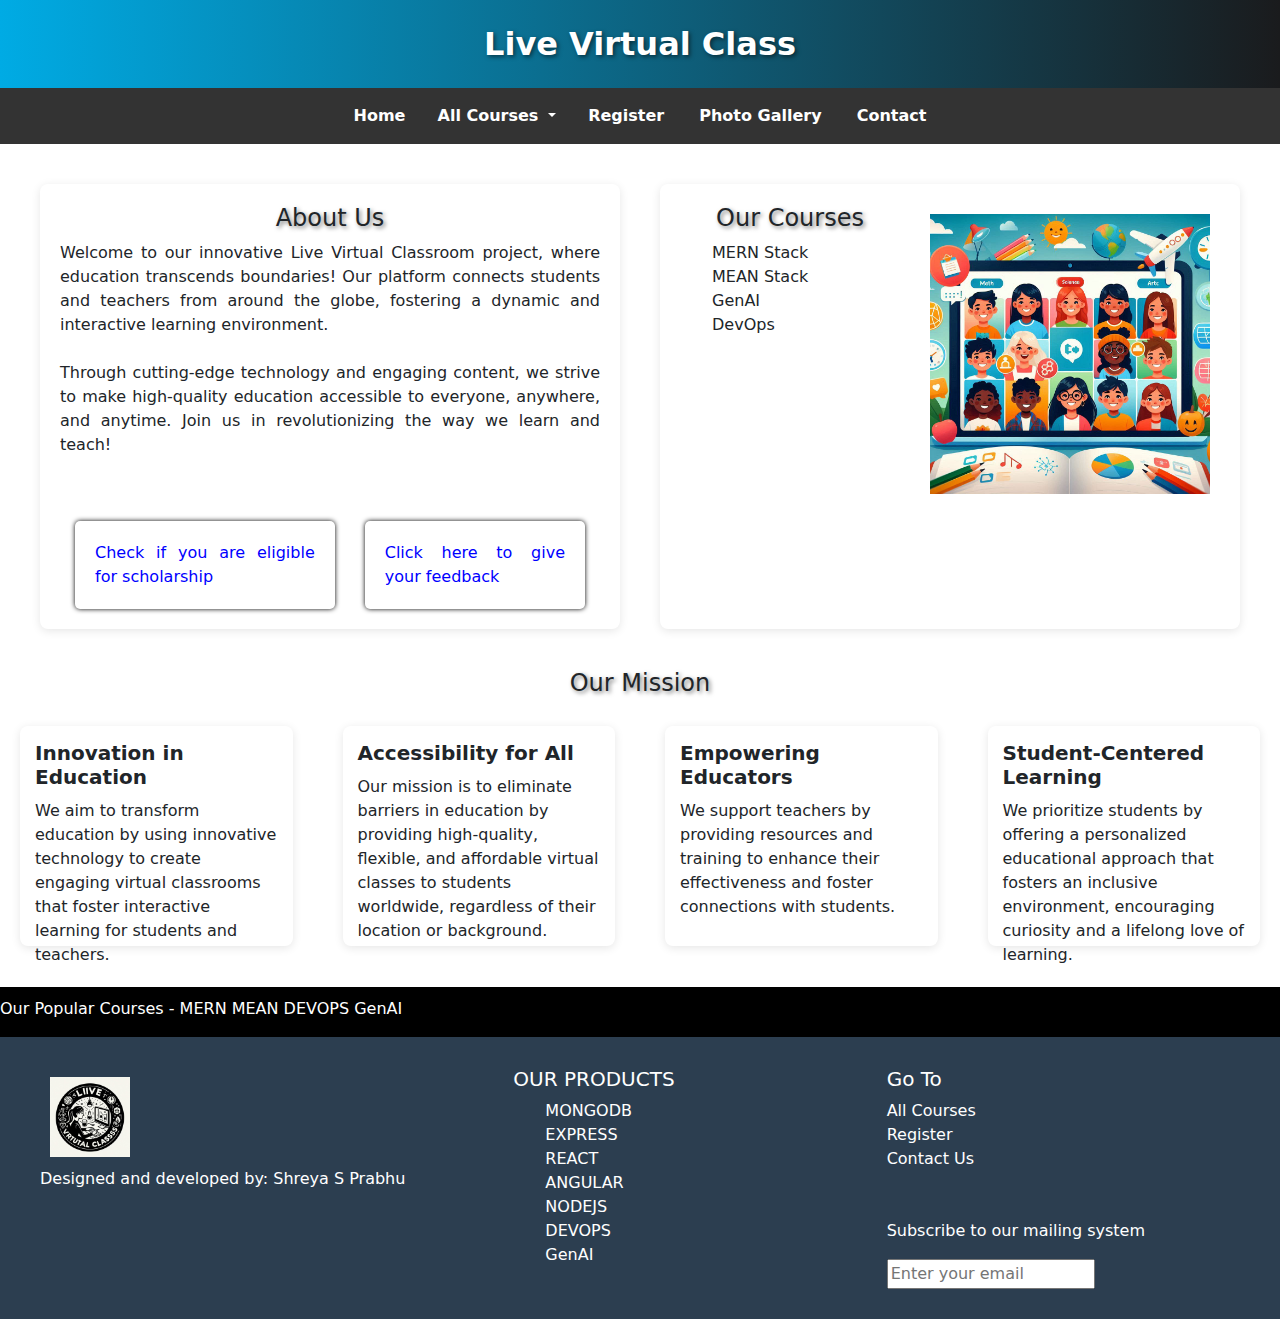
<file: index.html>
<!DOCTYPE html>
<html lang="en">

<head>
    <link rel="stylesheet" href="https://cdn.jsdelivr.net/npm/bootstrap@5.3.3/dist/css/bootstrap.min.css"
        integrity="sha384-QWTKZyjpPEjISv5WaRU9OFeRpok6YctnYmDr5pNlyT2bRjXh0JMhjY6hW+ALEwIH" crossorigin="anonymous">
    <script src="https://cdn.jsdelivr.net/npm/bootstrap@5.3.3/dist/js/bootstrap.bundle.min.js"
        integrity="sha384-YvpcrYf0tY3lHB60NNkmXc5s9fDVZLESaAA55NDzOxhy9GkcIdslK1eN7N6jIeHz"
        crossorigin="anonymous"></script>
    <link rel="stylesheet" href="css/home.css">
    <link rel="stylesheet" href="css/style.css">
    <script src="js/header_footer.js"></script>
    <script src="js/index.js"></script>
    <link rel="stylesheet" href="https://cdnjs.cloudflare.com/ajax/libs/font-awesome/6.6.0/css/all.min.css"
        integrity="sha512-Kc323vGBEqzTmouAECnVceyQqyqdsSiqLQISBL29aUW4U/M7pSPA/gEUZQqv1cwx4OnYxTxve5UMg5GT6L4JJg=="
        crossorigin="anonymous" referrerpolicy="no-referrer" />
    <meta name="viewport" content="width=device-width, initial-scale=1.0">
    <title>Live Virtual Class</title>
</head>

<body>
    <div id="header"></div>

    <section class="about">
        <div class="aboutus">
            <h4> About Us </h4>
            <p>
                Welcome to our innovative Live Virtual Classroom project, where education transcends boundaries! Our
                platform connects students and teachers from around the globe, fostering a dynamic and interactive
                learning environment.
                <br><br> Through cutting-edge technology and engaging content, we strive to make high-quality education
                accessible to everyone, anywhere, and anytime. Join us in revolutionizing the way we learn and teach!
            </p>
            <br><br>
            <div class="link-container">
                <div>
                    <a class="links" data-bs-toggle="modal" data-bs-target="#scholarshipModal"
                        title="you get 40% scholarship if your marks is above 90% and 30% if your marks is above 80%">Check
                        if you are eligible for scholarship</a>
                </div>
                <div>
                    <a class="links" href="feedback.html">Click here to give your feedback</a>
                </div>
            </div>
        </div>
        <div class="ourcourses">
            <div class="course">
                <h4>Our Courses</h4>
                <ul>
                    <li><i class="fab fa-react"></i> MERN Stack</li>
                    <li><i class="fab fa-angular"></i> MEAN Stack</li>
                    <li><i class="fas fa-robot"></i> GenAI</li>
                    <li><i class="fas fa-cogs"></i> DevOps</li>
                </ul>
            </div>
            <div class="image">
                <img src="assets/home.jpeg" alt="home" height="300px" width="300px">
            </div>
        </div>
    </section>

    <section>
        <h4>Our Mission</h4>
        <section class="sec">
            <div>
                <h5>Innovation in Education</h5>
                <p>We aim to transform education by using innovative technology to create engaging virtual classrooms
                    that foster interactive learning for students and teachers.</p>
            </div>
            <div>
                <h5>Accessibility for All</h5>
                <p>Our mission is to eliminate barriers in education by providing high-quality, flexible, and affordable
                    virtual classes to students worldwide, regardless of their location or background.</p>
            </div>
            <div>
                <h5>Empowering Educators</h5>
                <p>We support teachers by providing resources and training to enhance their effectiveness and foster
                    connections with students.</p>
            </div>
            <div>
                <h5>Student-Centered Learning</h5>
                <p>We prioritize students by offering a personalized educational approach that fosters an inclusive
                    environment, encouraging curiosity and a lifelong love of learning.</p>
            </div>
        </section>
    </section>

    <section class="courses">
        <div class="course-article">
            <p>Our Popular Courses - MERN MEAN DEVOPS GenAI</p>
        </div>
    </section>

    <div id="footer"></div>

    <div class="modal fade" id="scholarshipModal" tabindex="-1" aria-labelledby="scholarshipModalLabel"
        aria-hidden="true">
        <div class="modal-dialog">
            <div class="modal-content">
                <div class="modal-header">
                    <h5 class="modal-title" id="scholarshipModalLabel">Check Scholarship Eligibility</h5>
                    <button type="button" class="btn-close" data-bs-dismiss="modal" aria-label="Close"></button>
                </div>
                <div class="modal-body">
                    <form id="scholarshipForm" onsubmit="calc(event)">
                        <div class="mb-3">
                            <label for="marks" class="form-label">Enter Your Marks:</label>
                            <input type="number" class="form-control" id="marks" required>
                            <input type="text" class="form-control" id="res" readonly>
                        </div>
                        <button type="submit" class="btn btn-primary">Check Eligibility</button>
                    </form>
                </div>
            </div>
        </div>
    </div>
</body>

</html>
</file>
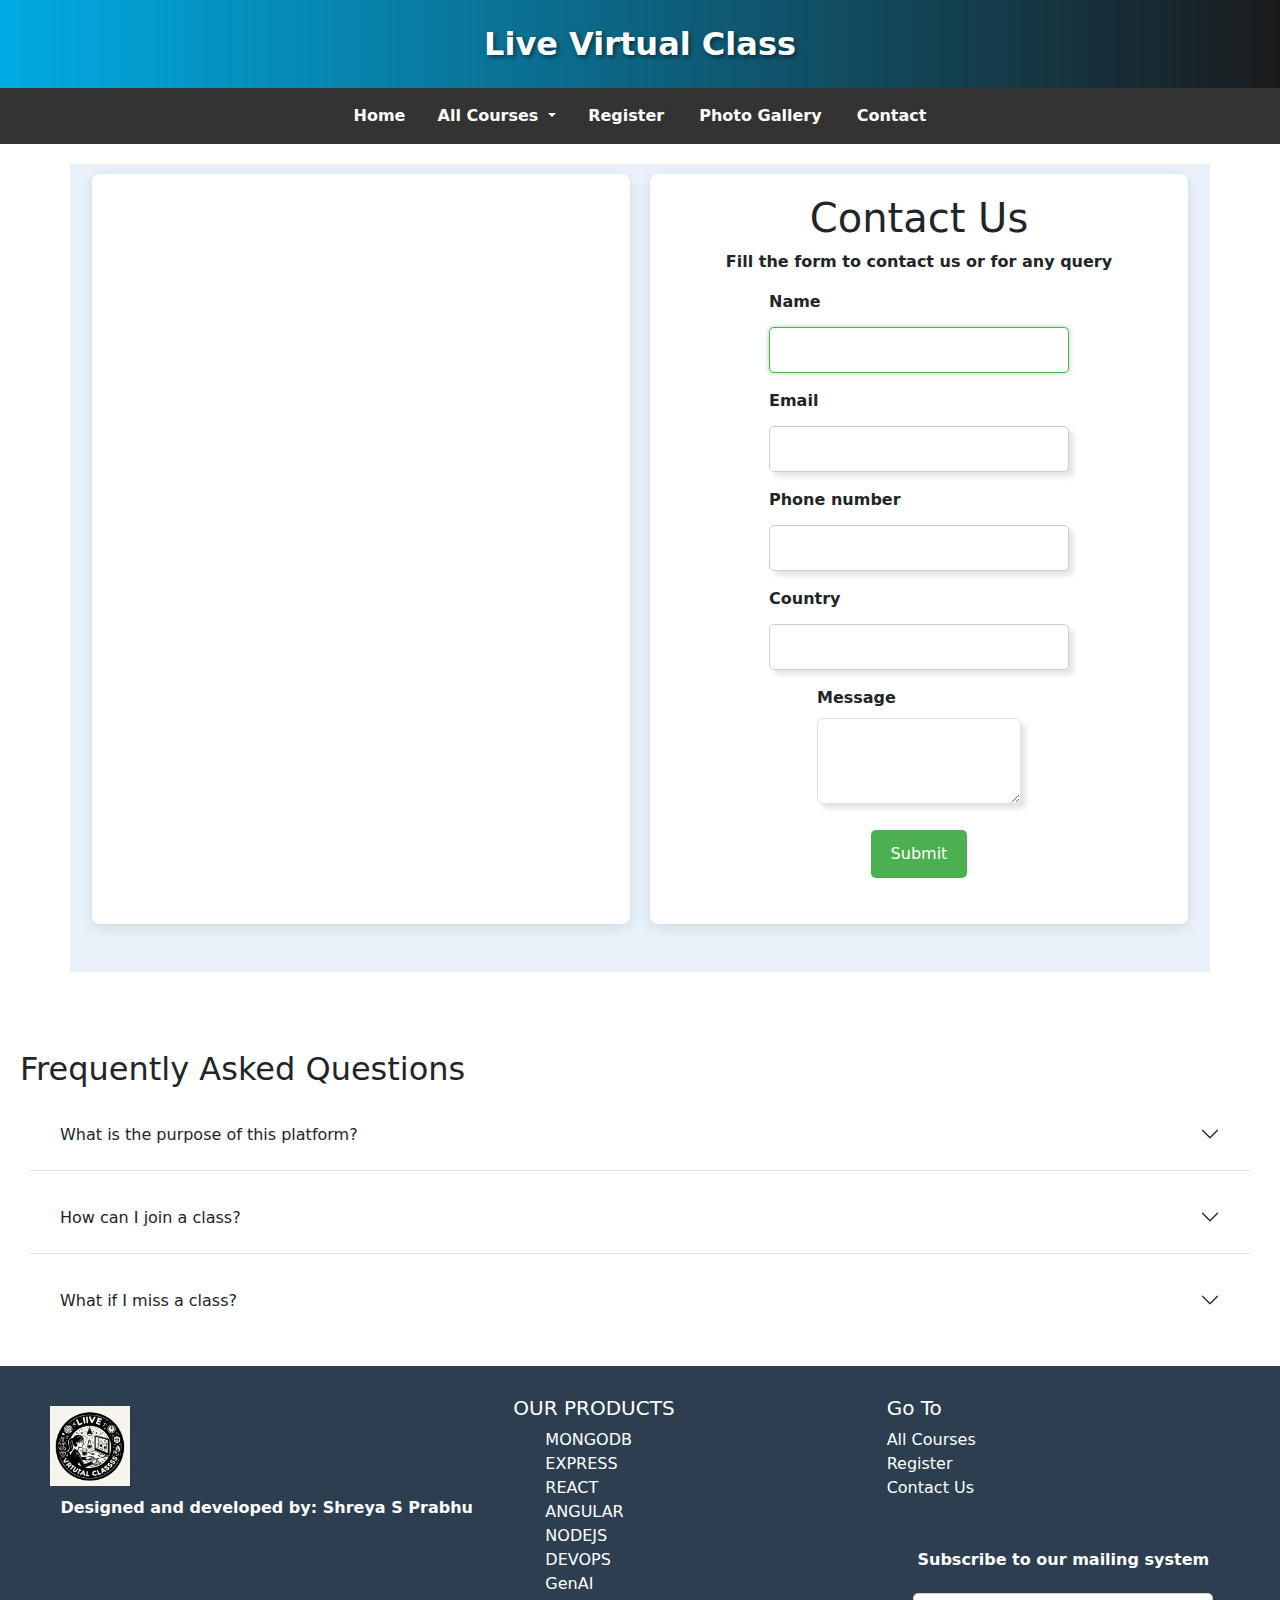
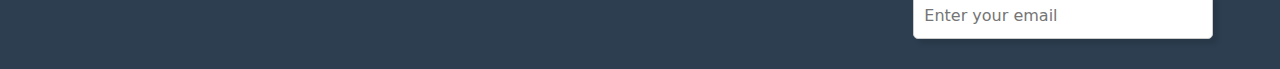
<file: contact.html>
<!DOCTYPE html>
<html lang="en">

<head>
  <link rel="stylesheet" href="css/contact.css">
  <link rel="stylesheet" href="https://cdn.jsdelivr.net/npm/bootstrap@5.3.3/dist/css/bootstrap.min.css"
    integrity="sha384-QWTKZyjpPEjISv5WaRU9OFeRpok6YctnYmDr5pNlyT2bRjXh0JMhjY6hW+ALEwIH" crossorigin="anonymous">
  <script src="https://cdn.jsdelivr.net/npm/bootstrap@5.3.3/dist/js/bootstrap.bundle.min.js"
    integrity="sha384-YvpcrYf0tY3lHB60NNkmXc5s9fDVZLESaAA55NDzOxhy9GkcIdslK1eN7N6jIeHz"
    crossorigin="anonymous"></script>
  <script src="js/header_footer.js"></script>
  <meta name="viewport" content="width=device-width, initial-scale=1.0">
  <title>Live Virtual Class</title>
  <script src="js/contact.js"></script>
</head>

<body>
  <div id="header"></div>
  <div class="container">
    <section id="iframesection">
      <iframe
        src="https://www.google.com/maps/embed?pb=!1m18!1m12!1m3!1d3889.5606561734626!2d74.8520273742819!3d12.871628787434592!2m3!1f0!2f0!3f0!3m2!1i1024!2i768!4f13.1!3m3!1m2!1s0x3ba35b1c504f06a5%3A0x9720c6a220d4ecd3!2sImpelsys%20Private%20Limited!5e0!3m2!1sen!2sin!4v1727434302206!5m2!1sen!2sin"
        title="Map showing the location of Impelsys Private Limited">
      </iframe>
    </section>
    <section id="address" class="mb-5">
      <h1>Contact Us</h1>
      <p>Fill the form to contact us or for any query</p>
      <form id="myForm" onsubmit="validateForm(event)">
        <div class="mb-3">
          <label for="name" class="form-label">Name <sup><i class="fas fa-asterisk"></i></sup></label>
          <input type="text" class="form-control" id="name" name="name" required autofocus>
        </div>
        <div class="mb-3">
          <label for="email" class="form-label">Email <sup><i class="fas fa-asterisk"></i></sup></label>
          <input type="email" class="form-control" id="email" name="email" required>
        </div>
        <div class="mb-3">
          <label for="phone" class="form-label">Phone number <sup><i class="fas fa-asterisk"></i></sup></label>
          <input type="text" class="form-control" id="phone" name="phone" required>
        </div>
        <div class="mb-3">
          <label for="country" class="form-label">Country <sup><i class="fas fa-asterisk"></i></sup></label>
          <input type="text" class="form-control" id="country" name="country" required>
        </div>
        <div class="mb-3">
          <label for="message" class="form-label">Message <sup><i class="fas fa-asterisk"></i></sup></label>
          <textarea class="form-control" id="message" name="message" rows="3" required></textarea>
        </div>
        <button class="button" type="submit" class="btn btn-primary">Submit</button>
      </form>
    </section>




  </div>

  <section id="faq">
    <h2 class="mt-5">Frequently Asked Questions</h2>
    <div class="accordion accordion-flush" id="accordionFlushExample">
      <div class="accordion-item">
        <h2 class="accordion-header" id="flush-headingOne">
          <button class="accordion-button collapsed" type="button" data-bs-toggle="collapse"
            data-bs-target="#flush-collapseOne" aria-expanded="false" aria-controls="flush-collapseOne">
            What is the purpose of this platform?
          </button>
        </h2>
        <div id="flush-collapseOne" class="accordion-collapse collapse" aria-labelledby="flush-headingOne"
          data-bs-parent="#accordionFlushExample">
          <div class="accordion-body">This platform aims to provide live virtual classes on various subjects,
            facilitating remote learning.</div>
        </div>
      </div>
      <div class="accordion-item">
        <h2 class="accordion-header" id="flush-headingTwo">
          <button class="accordion-button collapsed" type="button" data-bs-toggle="collapse"
            data-bs-target="#flush-collapseTwo" aria-expanded="false" aria-controls="flush-collapseTwo">
            How can I join a class?
          </button>
        </h2>
        <div id="flush-collapseTwo" class="accordion-collapse collapse" aria-labelledby="flush-headingTwo"
          data-bs-parent="#accordionFlushExample">
          <div class="accordion-body">You can join a class by signing up on our website and following the instructions
            provided for each course.</div>
        </div>
      </div>
      <div class="accordion-item">
        <h2 class="accordion-header" id="flush-headingThree">
          <button class="accordion-button collapsed" type="button" data-bs-toggle="collapse"
            data-bs-target="#flush-collapseThree" aria-expanded="false" aria-controls="flush-collapseThree">
            What if I miss a class?
          </button>
        </h2>
        <div id="flush-collapseThree" class="accordion-collapse collapse" aria-labelledby="flush-headingThree"
          data-bs-parent="#accordionFlushExample">
          <div class="accordion-body">If you miss a class, you can access the recorded session from your account
            dashboard.</div>
        </div>
      </div>
    </div>
  </section>
  <div id="footer"></div>
</body>

</html>
</file>
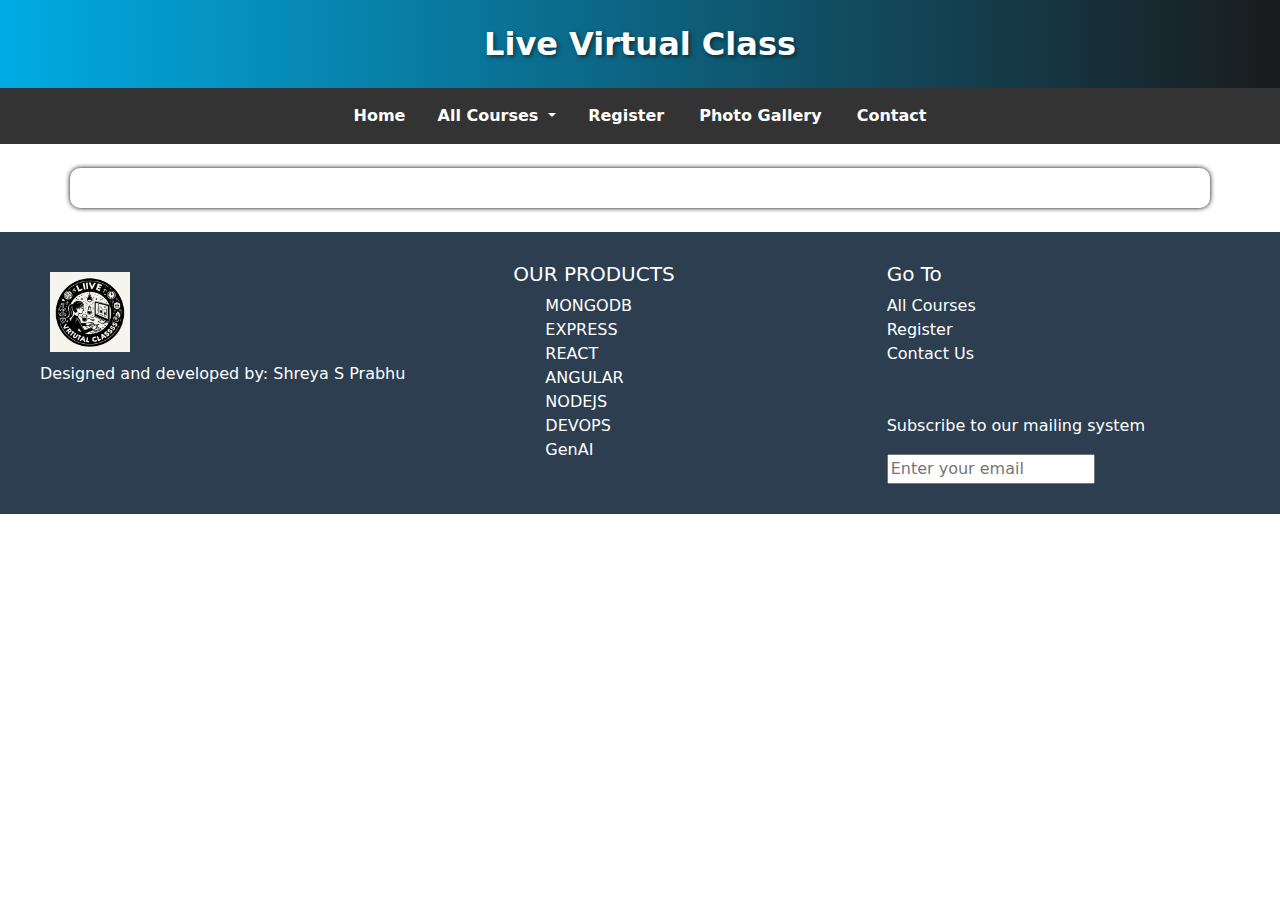
<file: course-detail.html>
<!DOCTYPE html>
<html lang="en">

<head>
    <link rel="stylesheet" href="css/course-detail.css">
    <link rel="stylesheet" href="https://cdn.jsdelivr.net/npm/bootstrap@5.3.3/dist/css/bootstrap.min.css">
    <script src="https://cdn.jsdelivr.net/npm/bootstrap@5.3.3/dist/js/bootstrap.bundle.min.js"></script>
    <meta name="viewport" content="width=device-width, initial-scale=1.0">
    <script src="js/header_footer.js" defer></script>
    <title>Course Details</title>
</head>

<body>
    <div id="header"></div>
    <div class="container my-4">
        <div id="course-detail"></div>
    </div>
    <div id="footer"></div>
    <script>
        document.addEventListener('DOMContentLoaded', function () {
            const urlParams = new URLSearchParams(window.location.search);
            const courseId = urlParams.get('course');
            const courses = {
                mongodb: {
                    title: "MongoDB",
                    image: "assets/mongodb.jpeg",
                    paragraph: "MongoDB is a leading NoSQL database that provides a flexible, scalable, and high-performance solution for managing large sets of unstructured data. This course will cover the fundamentals of MongoDB, including its document-oriented architecture and how to design efficient data models. Participants will engage in hands-on exercises that involve real-world data scenarios, ensuring they gain practical experience in indexing, querying, and managing data effectively.",
                    description: [
                        "Understand the core concepts of NoSQL databases.",
                        "Learn about the document-based data model.",
                        "Explore data indexing and its impact on performance.",
                        "Gain hands-on experience with CRUD operations.",
                        "Implement data validation and schema design."
                    ]
                },
                express: {
                    title: "Express.js",
                    image: "assets/express.jpeg",
                    paragraph: "Express.js is a fast, unopinionated, minimalist web framework for Node.js, designed for building web applications and APIs. This course will delve into the features that make Express.js powerful, including middleware, routing, and error handling. Students will build a RESTful API from scratch, gaining an understanding of how to handle requests and responses, manage sessions, and integrate with databases.",
                    description: [
                        "Create robust web applications using Express.js.",
                        "Understand middleware functions and their applications.",
                        "Build RESTful APIs with routing and HTTP methods.",
                        "Handle form submissions and manage sessions.",
                        "Integrate Express with MongoDB for data persistence."
                    ]
                },
                angular: {
                    title: "Angular",
                    image: "assets/angular.jpeg",
                    paragraph: "Angular is a powerful framework for building dynamic, single-page applications using HTML, CSS, and TypeScript. This course will provide an in-depth understanding of Angular's architecture, focusing on components, services, and dependency injection. Participants will learn how to create interactive applications, manage state, and utilize Angular's rich ecosystem of libraries and tools.",
                    description: [
                        "Master the fundamentals of Angular architecture.",
                        "Develop reusable components for scalable applications.",
                        "Implement routing for navigation within apps.",
                        "Utilize services for data management and sharing.",
                        "Test Angular applications using Jasmine and Karma."
                    ]
                },
                react: {
                    title: "React",
                    image: "assets/react.jpeg",
                    paragraph: "React is a popular JavaScript library for building user interfaces, particularly for single-page applications. This course focuses on React's component-based architecture and state management, using hooks and context to create dynamic and responsive web applications. Students will work on real projects to understand best practices in React development, including performance optimization and effective component design.",
                    description: [
                        "Learn the fundamentals of React components and props.",
                        "Manage state effectively using hooks and context API.",
                        "Optimize performance with React memoization techniques.",
                        "Implement routing with React Router.",
                        "Integrate RESTful APIs and handle asynchronous data."
                    ]
                },
                node: {
                    title: "Node.js",
                    image: "assets/nodejs.jpeg",
                    paragraph: "Node.js is a powerful JavaScript runtime that allows developers to build scalable network applications quickly. This course covers the core concepts of Node.js, including its event-driven architecture, non-blocking I/O, and the use of npm packages. Participants will build their own web server, work with APIs, and learn how to handle file operations and streams, laying a solid foundation for backend development.",
                    description: [
                        "Understand the asynchronous nature of Node.js.",
                        "Build and deploy a simple web server.",
                        "Work with APIs and handle requests and responses.",
                        "Learn about file system operations and streams.",
                        "Explore the npm ecosystem for package management."
                    ]
                },
                devops: {
                    title: "DevOps Fundamentals",
                    image: "assets/devops.jpeg",
                    paragraph: "DevOps is a set of practices that combines software development (Dev) and IT operations (Ops) to shorten the systems development life cycle. This course introduces students to the principles of DevOps, including continuous integration, continuous deployment, and the importance of collaboration between development and operations teams. Practical exercises will cover tools and methodologies that support DevOps practices.",
                    description: [
                        "Learn the core principles of DevOps culture.",
                        "Implement continuous integration and deployment pipelines.",
                        "Utilize containerization with Docker.",
                        "Explore configuration management tools like Ansible.",
                        "Understand monitoring and logging in production environments."
                    ]
                },
                genAI: {
                    title: "Generative AI",
                    image: "assets/genai.jpeg",
                    paragraph: "Generative AI refers to algorithms that can create new content, such as images, text, and music, based on learned data patterns. This course explores the foundations of generative models, including neural networks, GANs (Generative Adversarial Networks), and transformers. Students will learn how to implement and fine-tune generative models for practical applications in creative industries and data analysis.",
                    description: [
                        "Understand the principles of generative modeling.",
                        "Explore GANs and their applications in image generation.",
                        "Learn about transformers and their use in text generation.",
                        "Implement generative models using popular frameworks.",
                        "Evaluate and fine-tune models for specific tasks."
                    ]
                }
            };



            const course = courses[courseId];
            if (course) {
                document.getElementById('course-detail').innerHTML = `
                    <h1>${course.title}</h1>
                    <div class=contain>
                        <div>
                    <p>${course.paragraph}</p>
                    <li>IN THIS COURSE YOU WILL :</li>
                    <ul class="detail">
                       
                        ${course.description.map(point => `<li>${point}</li>`).join('')}
                    </ul>
                    </div>
                    <div class="image">
                    <img  src="${course.image}" alt="${course.title}" class="img-fluid my-3">
                    </div>
                    </div>
                `;
            }
        });
    </script>
</body>

</html>
</file>
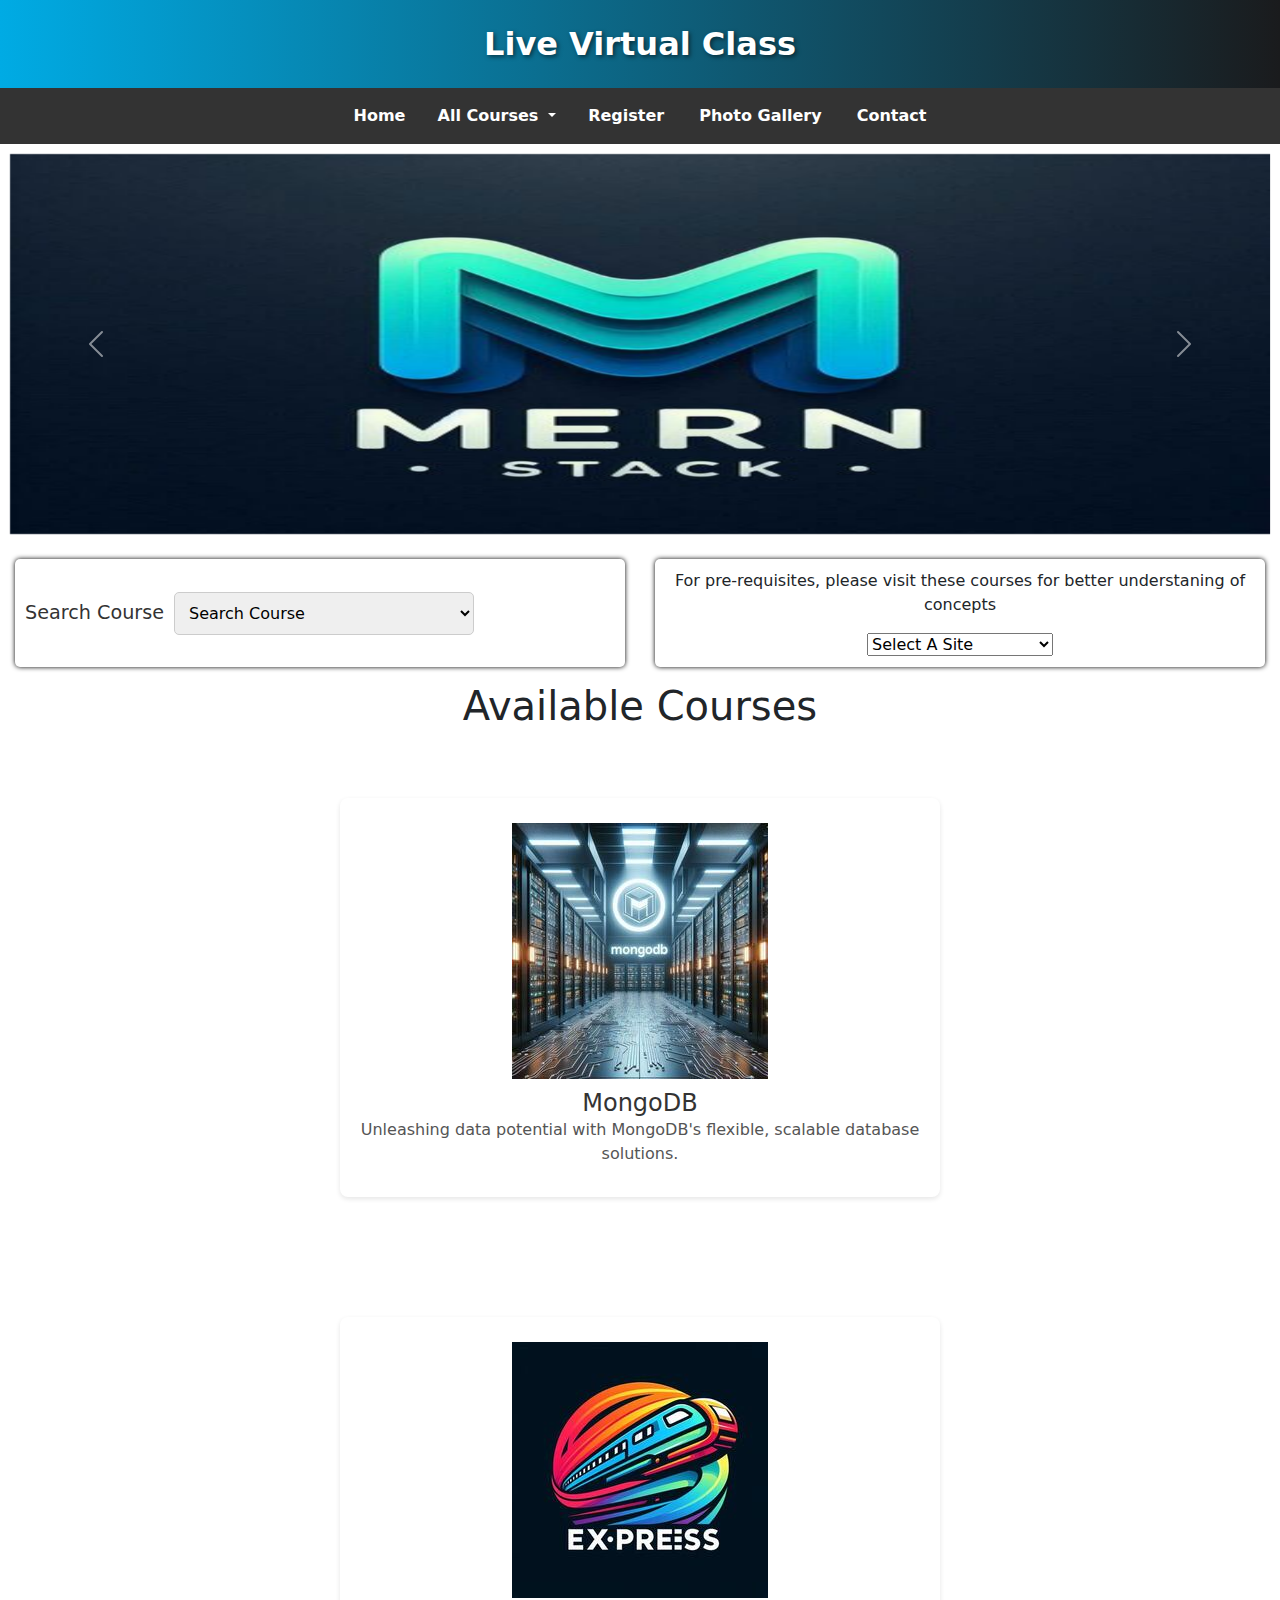
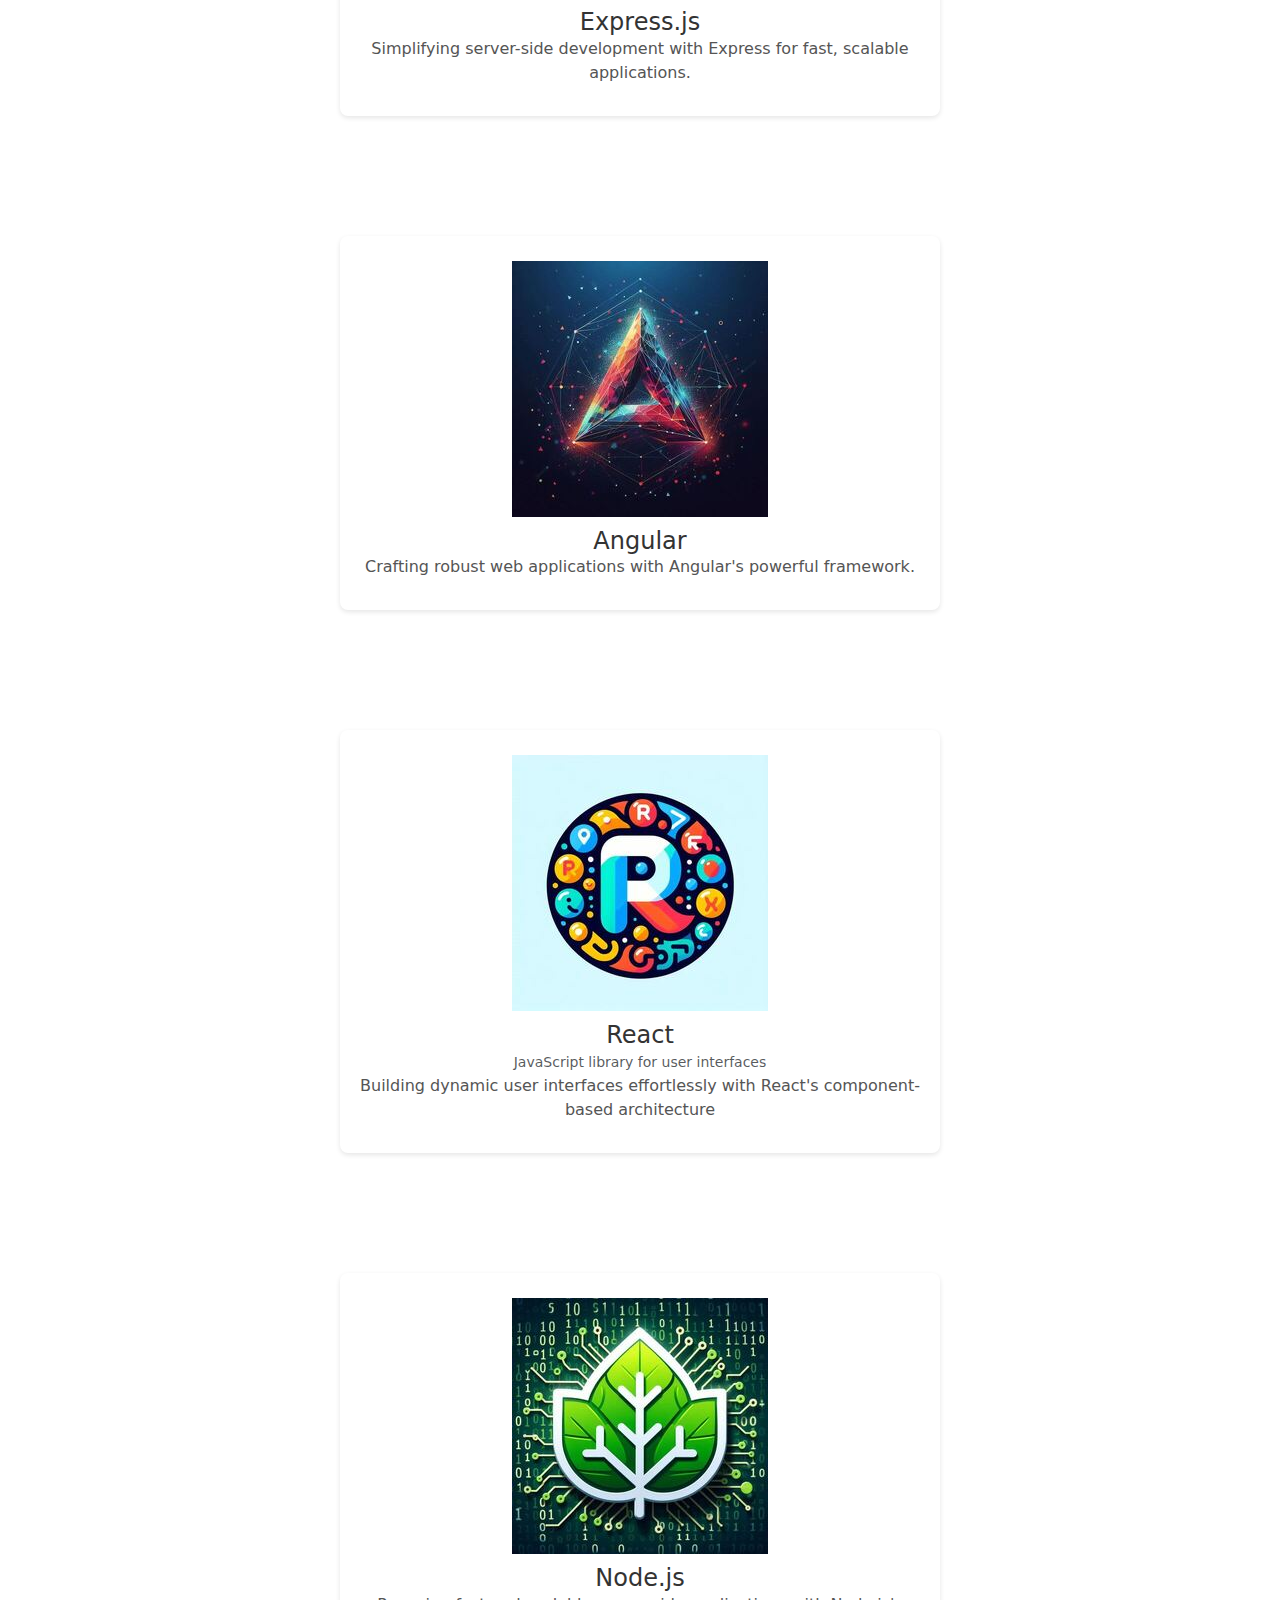
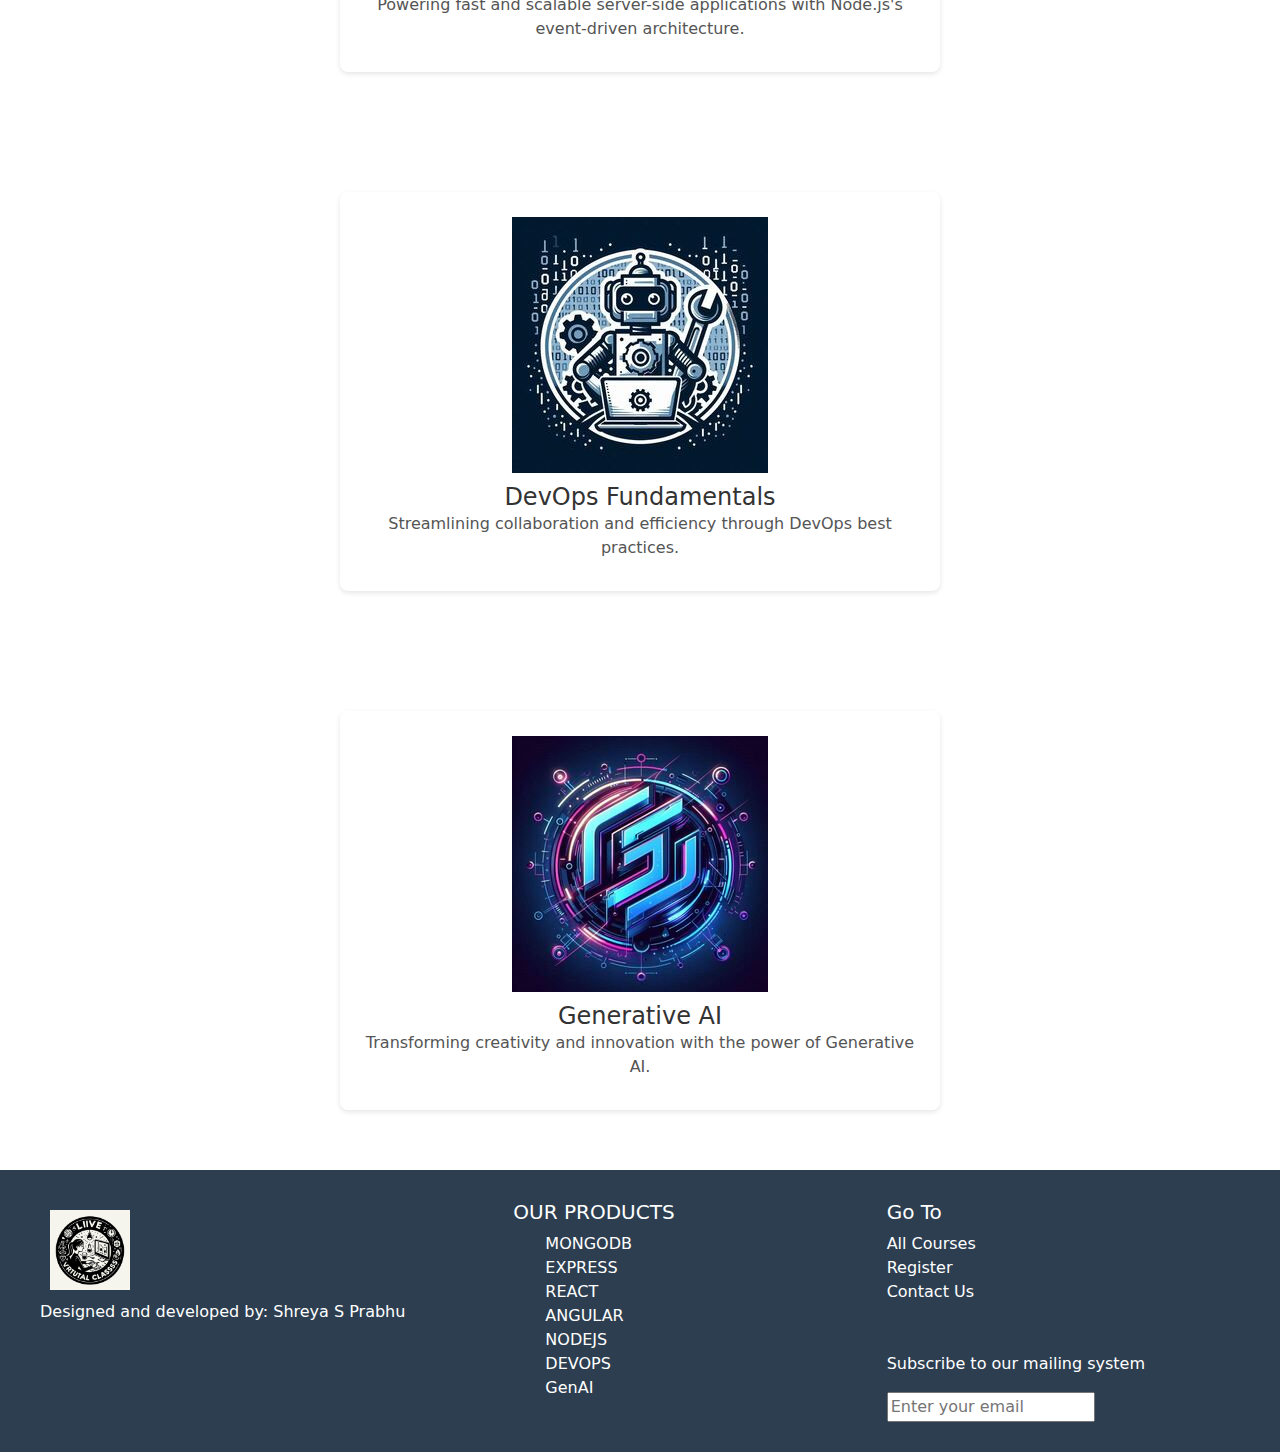
<file: courses.html>
<!DOCTYPE html>
<html lang="en">

<head>
    <link rel="stylesheet" href="css/courses.css">
    <link rel="stylesheet" href="https://cdn.jsdelivr.net/npm/bootstrap@5.3.3/dist/css/bootstrap.min.css">
    <script src="https://cdn.jsdelivr.net/npm/bootstrap@5.3.3/dist/js/bootstrap.bundle.min.js"></script>
    <script src="js/courses.js"></script>
    <script src="js/header_footer.js"></script>
    <meta name="viewport" content="width=device-width, initial-scale=1.0">
    <title>Live Virtual Class</title>
</head>

<body>
    <div id="header"></div>
    <div id="courseCarousel" class="carousel slide" data-bs-ride="carousel" data-bs-interval="5000">
        <div class="carousel-inner">
            <div class="carousel-item active">
                <img src="assets/mern.jpeg" class="d-block w-100" alt="MERN Stack">
            </div>
            <div class="carousel-item">
                <img src="assets/mean.jpeg" class="d-block w-100" alt="MEAN Stack">
            </div>
            <div class="carousel-item">
                <img src="assets/gen.jpeg" class="d-block w-100" alt="Generative AI">
            </div>
            <div class="carousel-item">
                <img src="assets/dev.jpeg" class="d-block w-100" alt="DevOps Fundamentals">
            </div>
        </div>
        <button class="carousel-control-prev" type="button" data-bs-target="#courseCarousel" data-bs-slide="prev">
            <span class="carousel-control-prev-icon" aria-hidden="true"></span>
            <span class="visually-hidden">Previous</span>
        </button>
        <button class="carousel-control-next" type="button" data-bs-target="#courseCarousel" data-bs-slide="next">
            <span class="carousel-control-next-icon" aria-hidden="true"></span>
            <span class="visually-hidden">Next</span>
        </button>
    </div>

    <div class="selects">
        <div class="search">
            <label for="course">Search Course</label>
            <select id="course" name="slt" onchange="navigateToCourse()">
                <option value="" disabled selected>Search Course</option>
                <option value="all">All Courses</option>
                <option value="react">React</option>
                <option value="node">Node.js</option>
                <option value="mongodb">MongoDB</option>
                <option value="angular">Angular</option>
                <option value="express">Express Framework</option>
                <option value="devops">DevOps</option>
                <option value="genAI">Generative AI</option>
            </select>
        </div>
        <div>
            <p>For pre-requisites, please visit these courses for better understaning of concepts</p>
            <form name="pre_requisites">
                <select name="selectname" onChange="go_to_course()">
                    <option value="">Select A Site</option>
                    <option value="https://www.geeksforgeeks.org/basics-of-computer-programming-for-beginners/">
                        Programming Basics</option>
                    <option value="https://www.javatpoint.com/c-programming-language-tutorial">C programming</option>
                    <option value="https://html.com">HTML</option>
                    <option value="https://www.w3schools.com/css/">CSS</option>
                    <option value="https://javascript.info/">JavaScript</option>
                </select>
            </form>
        </div>
    </div>
    <div class="container">

        <h1 id="all">Available Courses</h1>

        <div class="course-container" id="mongodb">
            <a href="course-detail.html?course=mongodb">
                <img src="assets/mongodb.jpeg" alt="MongoDB" class="course-image">
                <h2 class="course-title">MongoDB</h2>
                <p class="course-description">Unleashing data potential with MongoDB's flexible, scalable database
                    solutions.</p>
            </a>
        </div>

        <div class="course-container" id="express">
            <a href="course-detail.html?course=express">
                <img src="assets/express.jpeg" alt="Express.js" class="course-image">
                <h2 class="course-title">Express.js</h2>
                <p class="course-description">Simplifying server-side development with Express for fast, scalable
                    applications.</p>
            </a>
        </div>

        <div class="course-container" id="angular">
            <a href="course-detail.html?course=angular">
                <img src="assets/angular.jpeg" alt="Angular" class="course-image">
                <h2 class="course-title">Angular</h2>
                <p class="course-description">Crafting robust web applications with Angular's powerful framework.</p>
            </a>
        </div>

        <div class="course-container" id="react">
            <a href="course-detail.html?course=react">
                <img src="assets/react.jpeg" alt="React" class="course-image">
                <h2 class="course-title">React</h2>
                <small class="text-muted">JavaScript library for user interfaces</small>
                <p class="course-description">Building dynamic user interfaces effortlessly with React's component-based
                    architecture</p>
            </a>
        </div>

        <div class="course-container" id="node">
            <a href="course-detail.html?course=node">
                <img src="assets/nodejs.jpeg" alt="Node.js" class="course-image">
                <h2 class="course-title">Node.js</h2>
                <p class="course-description">Powering fast and scalable server-side applications with Node.js's
                    event-driven architecture.</p>
            </a>
        </div>

        <div class="course-container" id="devops">
            <a href="course-detail.html?course=devops">
                <img src="assets/devops.jpeg" alt="DevOps Fundamentals" class="course-image">
                <h2 class="course-title">DevOps Fundamentals</h2>
                <p class="course-description">Streamlining collaboration and efficiency through DevOps best practices.
                </p>
            </a>
        </div>

        <div class="course-container" id="genAI">
            <a href="course-detail.html?course=genAI">
                <img src="assets/genai.jpeg" alt="Generative AI" class="course-image">
                <h2 class="course-title">Generative AI</h2>
                <p class="course-description">Transforming creativity and innovation with the power of Generative AI.
                </p>
            </a>
        </div>
    </div>
    <div id="footer"></div>
</body>

</html>
</file>
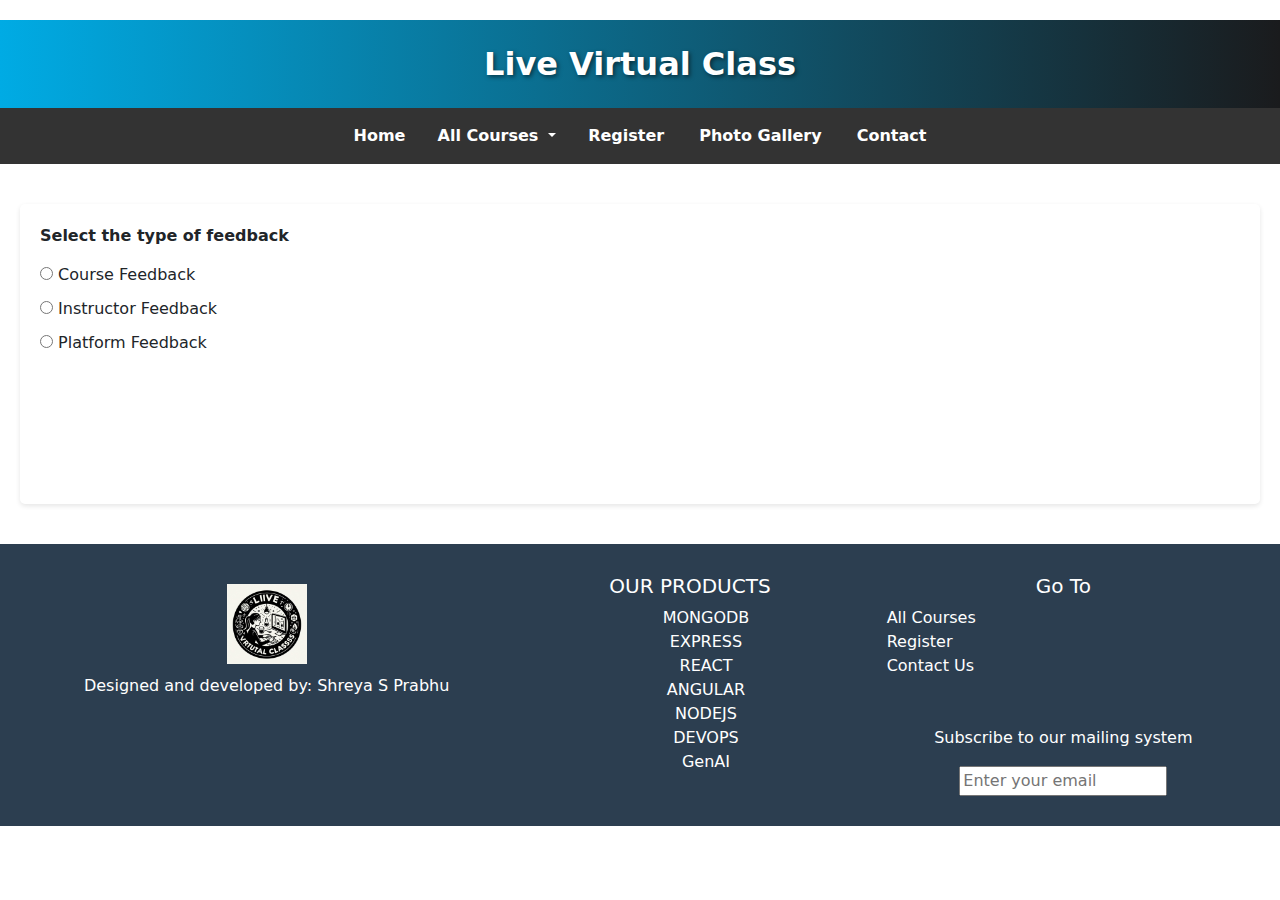
<file: feedback.html>
<!DOCTYPE html>
<html lang="en">

<head>
    <link rel="stylesheet" href="https://cdn.jsdelivr.net/npm/bootstrap@5.3.3/dist/css/bootstrap.min.css"
        integrity="sha384-QWTKZyjpPEjISv5WaRU9OFeRpok6YctnYmDr5pNlyT2bRjXh0JMhjY6hW+ALEwIH" crossorigin="anonymous">
    <script src="https://cdn.jsdelivr.net/npm/bootstrap@5.3.3/dist/js/bootstrap.bundle.min.js"
        integrity="sha384-YvpcrYf0tY3lHB60NNkmXc5s9fDVZLESaAA55NDzOxhy9GkcIdslK1eN7N6jIeHz"
        crossorigin="anonymous"></script>
    <script src="js/header_footer.js"></script>
    <script src="js/feedback.js"></script>
    <link rel="stylesheet" href="css/feedback.css">
    <link rel="stylesheet" href="https://cdnjs.cloudflare.com/ajax/libs/font-awesome/6.6.0/css/all.min.css"
        integrity="sha512-Kc323vGBEqzTmouAECnVceyQqyqdsSiqLQISBL29aUW4U/M7pSPA/gEUZQqv1cwx4OnYxTxve5UMg5GT6L4JJg=="
        crossorigin="anonymous" referrerpolicy="no-referrer" />
    <meta charset="UTF-8">
    <meta name="viewport" content="width=device-width, initial-scale=1.0">
    <title>Live Virtual Class</title>
</head>

<body>
    <div id="header"></div>
    <div class="radiobuttons">
        <form name="selectFeedback" style="height:300px">
            <label>Select the type of feedback</label>
            <div>
                <input type="radio" name="selectname" onClick="showFeedbackForm('courseContent')">
                Course Feedback
            </div>
            <div>
                <input type="radio" name="selectname" onClick="showFeedbackForm('instructorPerformance')">
                Instructor Feedback
            </div>
            <div>
                <input type="radio" name="selectname" onClick="showFeedbackForm('platformExperience')">
                Platform Feedback
            </div>
        </form>
    </div>
    <div id="instructorPerformance" class="feedback-form">
        <h4>Instructor Performance Feedback</h4>
        <form>
            <label for="instructorRating">Rate the instructor:</label><br>
            <select id="instructorRating" required>
                <option value="" disabled selected>Rating</option>
                <option value="1">1 - Very Poor</option>
                <option value="2">2 - Poor</option>
                <option value="3">3 - Average</option>
                <option value="4">4 - Good</option>
                <option value="5">5 - Excellent</option>
            </select><br><br>
            <label for="instructorComments">Additional Comments:</label><br>
            <textarea id="instructorComments" rows="4" cols="50"></textarea><br><br>
            <button type="submit">Submit Feedback</button>
        </form>
    </div>
    <div id="platformExperience" class="feedback-form">
        <h4>Platform Experience Feedback</h4>
        <form>
            <label for="platformRating">Rate the platform:</label><br>
            <select id="platformRating" required>
                <option value="" disabled selected>Rating</option>
                <option value="1">1 - Very Poor</option>
                <option value="2">2 - Poor</option>
                <option value="3">3 - Average</option>
                <option value="4">4 - Good</option>
                <option value="5">5 - Excellent</option>
            </select><br><br>
            <label for="platformComments">Additional Comments:</label><br>
            <textarea id="platformComments" rows="4" cols="50"></textarea><br><br>
            <button type="submit">Submit Feedback</button>
        </form>
    </div>
    <div id="courseContent" class="feedback-form">
        <h4>Course Content Feedback</h4>
        <form>
            <label for="courseRating">Rate the course content:</label><br>
            <select id="courseRating" required>
                <option value="" disabled selected>Rating</option>
                <option value="1">1 - Very Poor</option>
                <option value="2">2 - Poor</option>
                <option value="3">3 - Average</option>
                <option value="4">4 - Good</option>
                <option value="5">5 - Excellent</option>
            </select><br><br>
            <label for="courseComments">Additional Comments:</label><br>
            <textarea id="courseComments" rows="4" cols="50"></textarea><br><br>
            <button type="submit">Submit Feedback</button>
        </form>
    </div>
    <div id="footer"></div>
</body>

</html>
</file>
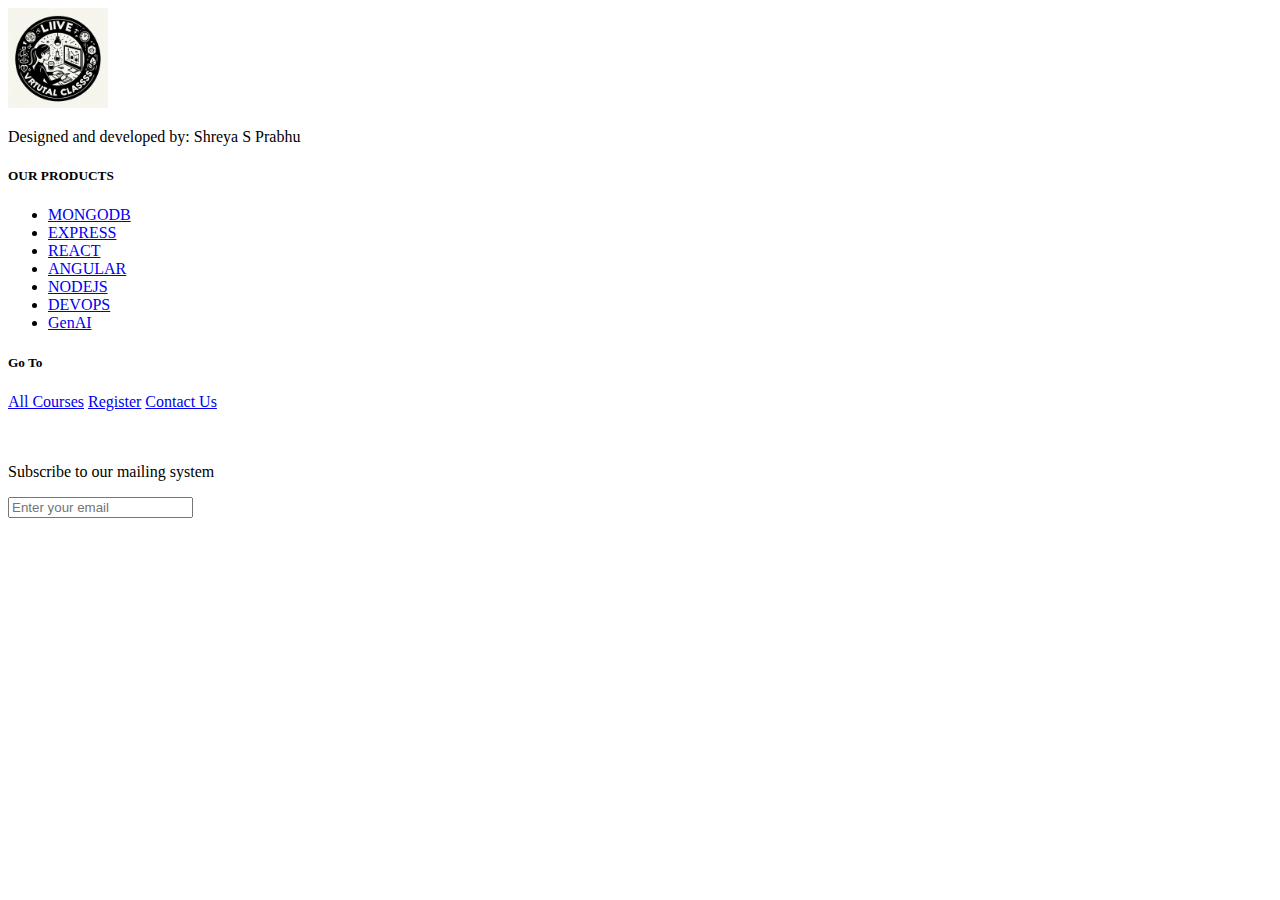
<file: footer.html>
<!DOCTYPE html>
<html lang="en">

<head>
    <meta charset="UTF-8">
    <meta name="viewport" content="width=device-width, initial-scale=1.0">
    <title>Document</title>
</head>

<body>
    <footer>
        <div class="footerdiv">
            <img src="assets/logo.jpeg" alt="Logo" height="100" width="100">
            <p>Designed and developed by: Shreya S Prabhu</p>
            <div class="icon">
                <a href="https://www.facebook.com" aria-label="View Facebook Profile"><i
                        class="fa-brands fa-facebook"></i></a>
                <a href="https://twitter.com" aria-label="View Twitter Profile"><i
                        class="fa-brands fa-square-twitter"></i></a>
                <a href="https://www.linkedin.com/in/shreya-s-prabhu" aria-label="View LinkedIn Profile"><i
                        class="fa-brands fa-linkedin"></i></a>
                <a href="https://www.instagram.com" aria-label="View Instagram Profile"><i
                        class="fa-brands fa-square-instagram"></i></a>
            </div>
        </div>
        <div class="products">
            <h5>OUR PRODUCTS</h5>
            <ul>
                <li><a href="courses.html#mongodb">MONGODB</a></li>
                <li><a href="courses.html#express">EXPRESS</a></li>
                <li><a href="courses.html#react">REACT</a></li>
                <li><a href="courses.html#angular">ANGULAR</a></li>
                <li><a href="courses.html#node">NODEJS</a></li>
                <li><a href="courses.html#devops">DEVOPS</a></li>
                <li><a href="courses.html#genAI">GenAI</a></li>
            </ul>
        </div>
        <div class="anchortags">
            <h5>Go To</h5>
            <a href="courses.html">All Courses</a>
            <a href="register.html">Register</a>
            <a href="contact.html">Contact Us</a>
            <div>
                <p class="mail"><br><br>Subscribe to our mailing system</p>
                <form>
                    <input id="subinput" type="email" placeholder="Enter your email" required>
                    <a class="send" style="color: white;"><i class="fa-solid fa-share-from-square"></i></a>
                </form>
            </div>
        </div>
    </footer>


</body>

</html>
</file>
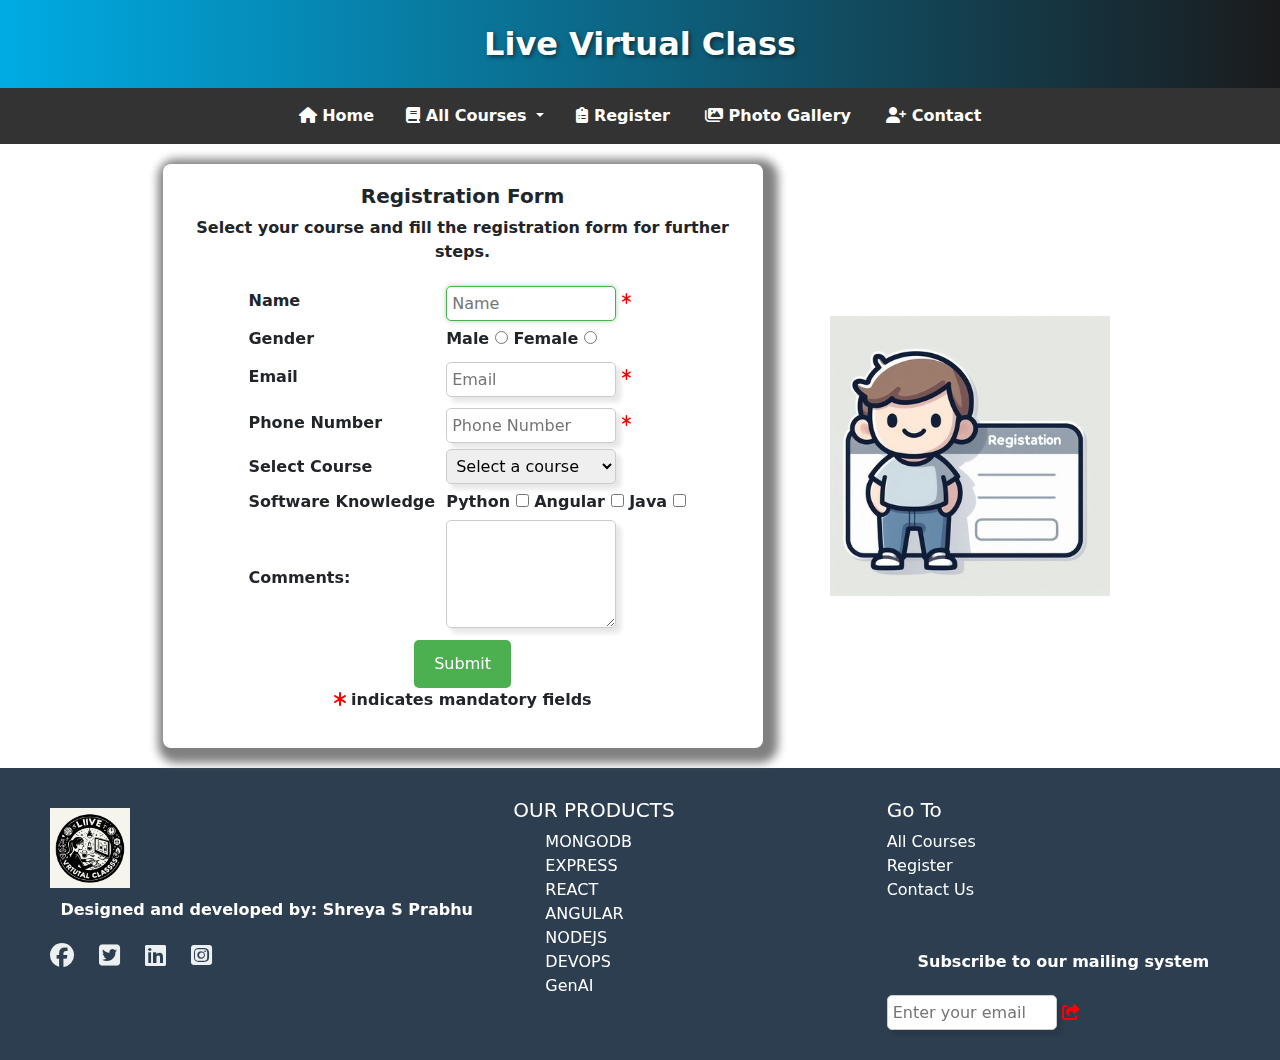
<file: register.html>
<!DOCTYPE html>
<html lang="en">

<head>
    <link rel="stylesheet" href="css/register.css">
    <link rel="stylesheet" href="https://cdn.jsdelivr.net/npm/bootstrap@5.3.3/dist/css/bootstrap.min.css">
    <script src="https://cdn.jsdelivr.net/npm/bootstrap@5.3.3/dist/js/bootstrap.bundle.min.js"></script>
    <script src="js/header_footer.js"></script>
    <link rel="stylesheet" href="https://cdnjs.cloudflare.com/ajax/libs/font-awesome/6.6.0/css/all.min.css"
        crossorigin="anonymous" referrerpolicy="no-referrer" />
    <meta charset="UTF-8">
    <script src="js/register.js"></script>
    <meta name="viewport" content="width=device-width, initial-scale=1.0">
    <title>Live Virtual Class</title>
</head>

<body>
    <div id="header"></div>
    <div class="container">
        <div class="formclass">
            <h5 style="font-weight: bold;">Registration Form</h5>
            <p>Select your course and fill the registration form for further steps.</p>
            <form onsubmit="validateForm()" name="frm1" id="myForm">
                <table>
                    <tr>
                        <td>Name</td>
                        <td><input type="text" id="name" name="nm" placeholder="Name" onfocus="handleFocus(this)"
                                onblur="handleBlur(this)" required autofocus> <sup><i class="fas fa-asterisk"></i></sup>
                        </td>
                    </tr>
                    <tr>
                        <td>Gender</td>
                        <td>
                            <label for="Male">Male</label> <input type="radio" id="male" name="r1">
                            <label for="Female">Female</label> <input type="radio" id="Female" name="r1">
                        </td>
                    </tr>
                    <tr>
                        <td>Email</td>
                        <td><input type="text" id="email" name="email" placeholder="Email" onfocus="handleFocus(this)"
                                onblur="handleBlur(this)" required> <sup><i class="fas fa-asterisk"></i></sup></td>
                    </tr>
                    <tr>
                        <td>Phone Number</td>
                        <td><input type="text" id="no" name="pwd" placeholder="Phone Number" onfocus="handleFocus(this)"
                                onblur="handleBlur(this)" required> <sup><i class="fas fa-asterisk"></i></sup></td>
                    </tr>
                    <tr>
                        <td>Select Course</td>
                        <td>
                            <select id="course" name="slt" required>
                                <option value="" disabled selected>Select a course</option>
                                <option value="MERN">MERN</option>
                                <option value="MEAN">MEAN</option>
                                <option value="DevOps">DevOps</option>
                                <option value="GenAI">GenAI</option>
                            </select>
                        </td>
                    </tr>
                    <tr>
                        <td>Software Knowledge</td>
                        <td>
                            <label for="p">Python</label> <input type="checkbox" name="checkbox" id="p" value="Python">
                            <label for="a">Angular</label> <input type="checkbox" name="checkbox" id="a"
                                value="Angular">
                            <label for="j">Java</label> <input type="checkbox" name="checkbox" id="j" value="Java">
                        </td>
                    </tr>
                    <tr>
                        <td><label for="comments">Comments:</label></td>
                        <td><textarea id="comments" cols="20" rows="4"></textarea></td>
                    </tr>
                </table>
                <div>
                    <input type="submit" value="Submit" onmouseover="scaleButton(this)" onmouseout="resetScale(this)">
                </div>
                <p><i class="fas fa-asterisk"></i> indicates mandatory fields</p>
            </form>
        </div>
        <div class="image">
            <img src="assets/register.jpeg" height="300px" width="300px" alt="registration image">
        </div>
    </div>
    <div id="footer"></div>




</body>

</html>
</file>
<file: css/home.css>
body {
    font-family: 'Roboto', Arial, sans-serif; 
    line-height: 1.6;
    margin: 0;
    padding: 0;
    background-color: #f4f4f4;
}

.links{
    color:blue;
    text-decoration: none;
}
.links:hover{
    text-decoration: underline;
}
.about {
    display: flex;
    flex-direction: row;
    padding: 20px;
    justify-content: space-between;
}

h4 {
    text-align: center;
    text-shadow: 2px 2px 4px rgba(0, 0, 0, 0.5);
    font-weight: 700;
}

.aboutus, .ourcourses {
    width: 48%;
    background: white;
    padding: 20px;
    margin: 20px;
    border-radius: 8px;
    box-shadow: 0 2px 10px rgba(0, 0, 0, 0.1);
}

ul {
    list-style-type: none;
}

.aboutus {
    text-align: justify;
}

.ourcourses {
    display: flex;
    flex-direction: row;
    justify-content: space-between; 
}

.course {
    flex: 1; 
    margin-right: 20px; 
}

.sec {
    column-count: 4; 
    column-gap: 50px; 
    padding: 20px;
}

.sec div {
    height: 220px;
    break-inside: avoid;
    margin-bottom: 20px;
    background: white;
    padding: 15px;
    border-radius: 8px;
    box-shadow: 0 2px 10px rgba(0, 0, 0, 0.1);
}

.sec h5 {
    margin-bottom: 10px;
    font-weight: 700; 
}

.courses {
    background-color: black;
    color: white;
    overflow: hidden;
}

.course-article {
    padding-top: 10px;
    justify-content: center;
    position: relative;
    overflow: hidden; 
    animation: moveit 15s linear infinite; 
}

@keyframes moveit {
    0% {
        transform: translateX(-100%);
    }
    100% {
        transform: translateX(100%); 
    }
}

@media (max-width: 768px) {
    .about {
        flex-direction: column;
    }

    .aboutus, .ourcourses {
        width: 95%;
        margin:10px;
    }

    .sec {
        column-count: 1; 
        column-gap: 0; 
    }

    .course-article {
        width:600px;
        animation: moveit-tiny 8s linear infinite;
    }

    .ourcourses {
        flex-direction: column; 
    }

    .course {
        margin-right: 0; 
    }
}


@keyframes moveit-tiny {
    0% {
        transform: translateX(-100%); 
    }
    100% {
        transform: translateX(100%); 
    }
}
.link-container {
    display: flex;
    justify-content: center; 
   
    

}

.link-container div {
    margin: 0 15px; 
    padding: 20px;
    box-shadow: 0 0 5px black;
    border-radius:5px
}
.hidden {
    display: none;
}
</file>
<file: css/style.css>
body {
    background-color: #E9F1FA;
    font-family: 'Open Sans', Arial, sans-serif;
}

header {
    color: white;
    padding: 20px;
    text-align: center;
    font-size: 2em;
    text-shadow: 2px 2px 4px rgba(0, 0, 0, 0.5);
    background: linear-gradient(to right, #00ABE4, rgb(26, 27, 29));
}

h4, header {
    font-weight: bold;
}

nav {
    animation: myfirst 5s;
    background-color: #333;
    color: white;
    padding: 10px;
    text-align: center;
    font: Serif;
}

@keyframes myfirst {
    from { background: #00ABE4; }
    to { background: #333; }
}

nav a {
    color: white;
    text-decoration: none;
    margin: 0 15px;
    font-weight: bold;
}

nav a:hover {
    text-decoration: underline;
}

#dropdownMenuButton {
    background: transparent;
    border: none;
    font-weight: bold;
    color: white;
}

.dropdown-item:hover .nested-dropdown {
    display: block;
    position: absolute;
    left: 100%;
    top: 0;
    background-color: white;
    color: #333;
}

.dropdown-item:hover {
    background-color: #E9F1FA;
}

footer {
    background-color: #2c3e50;
    color: white;
    padding: 20px 30px;
    display: flex;
    flex-wrap: wrap;
    justify-content: space-between;
    align-items: flex-start;
}

.footerdiv {
    flex: 1 1 300px;
    margin: 10px;
}

.products, .anchortags {
    flex: 1 1 200px;
    margin: 10px;
}

img {
    padding: 10px;
    max-width: 100%;
    height: auto;
}

.icon {
    margin: 10px 0;
}

.icon a {
    color: #ecf0f1;
    margin: 0 10px;
    font-size: 24px;
    transition: color 0.3s;
}

ul {
    list-style-type: none;
    padding: 0;
}

.products a, .anchortags a {
    text-align: left;
    color: white;
    text-decoration: none;
    transition: color 0.3s;
}

.products a:hover, .anchortags a:hover {
    color: #ecf0f1;
}

.mail {
    padding: 0px;
}

input {
    margin-bottom: 10px;
}

.dropdown {
    display: inline-block;
}

#scholarship-form {
    display: flex;
    flex-direction: column;
    align-items: center;
}

#scholarship-form input {
    box-shadow: 0 0 5px black;
    border: none;
    width: 300px;
}

#scholarship-form button {
    background-color: #4CAF50;
    color: white;
    border: none;
    border-radius: 5px;
    padding: 12px 20px;
}

@media (max-width: 750px) {
    footer {
        flex-direction: column;
        align-items: center;
        text-align: center;
    }
    .footerdiv, .products, .anchortags {
        flex: 1 1 100%;
        margin: 5px 0;
        text-align: center;
        padding-top: 20px;
    }
    .anchortags a {
        text-align: center;
    }
    img {
        padding-right: 0;
    }
    nav {
        display: flex;
        flex-direction: column;
    }
}
.anchortags{
    display: flex;
    flex-direction: column;
}
</file>
<file: css/contact.css>
body {
    font-family: 'Open Sans', Arial, sans-serif;
    background-color: #E9F1FA;
    margin: 0;
    padding: 0;
    color: #333;
}

.container {
    background-color: #E9F1FA;
    margin: 20px auto;
    display: flex;
    justify-content: space-between;
    flex-wrap: wrap;
    overflow-x: hidden;
}

#iframesection,
#address {
    flex: 1;
    min-width: 300px;
    margin: 10px;
    background: #ffffff;
    border-radius: 8px;
    box-shadow: 0 4px 15px rgba(0, 0, 0, 0.1);
    padding: 20px;
    height: 750px;
}

#iframesection {
    display: flex;
    justify-content: center;
}

iframe {
    border: none;
    border-radius: 8px;
    width: 100%;
    height: 100%;
}

h1 {
    text-align: center;
    color: #2c3e50;
    margin-bottom: 20px;
}

p{
    text-align: center;
    font-weight: bold;
}
form {
    display: flex;
    flex-direction: column;
    align-items: center; 
}

.input-container {
    display: flex;
    align-items: center;
    margin-bottom: 15px;
}

.input-container i {
    margin-right: 10px;
    color: #4CAF50;
}

table {
    width: 100%;
    border-collapse: collapse;
}

td {
    padding: 10px;
}

label {
    font-weight: bold;
}

button:hover {
    background-color: #2980b9;
}

.button {
    background-color: #4CAF50; 
    color: white; 
    border: none; 
    border-radius: 5px; 
    padding: 12px 20px; 
    transition: transform 0.3s ease;
    width: auto; 
    margin-top: 10px;
}

.button:hover {
    transform: scale(1.1);  
}

input[type="text"],
input[type="email"],
textarea {
    width: 300px; 
    padding: 10px;
    border: 1px solid #ccc;
    border-radius: 5px;
    margin-top: 5px;
    box-shadow: 5px 5px 5px rgba(0, 0, 0, 0.1);
}

input[type="text"]:focus,
input[type="email"]:focus,
select:focus,
textarea:focus {
    border: 1px solid #4CAF50; 
    box-shadow: 0 0 5px rgba(76, 175, 80, 0.5); 
    outline: none; 
}

@media (max-width: 768px) {
    .container { 
        overflow-x: auto; 
        flex-direction: row; 
    }

    #iframesection,
    #address {
        width: auto; 
        margin: 10px;
        padding: 10px; 
    }

    input[type="text"],
    input[type="email"],
    textarea {
        width: 200px; 
    }
}

@media (max-width: 480px) {
    #iframesection,
    #address {
        flex: 1 1 100%; 
        margin: 5px 0; 
    }

    h1 {
        font-size: 1.5em; 
    }
}

form i {
    font-size: 0.65em;
    color: red;
}

nav i {
    color: white;
}

#faq, .accordion-item{
    padding: 10px;
    margin: 10px;
}
</file>
<file: css/course-detail.css>
body {
    background-color: #F7F9FC;
    font-family: 'Arial', sans-serif;
}

header {
    color: white;
    padding: 20px;
    text-align: center;
    font-size: 2em;
    text-shadow: 2px 2px 4px rgba(0, 0, 0, 0.5);
    background: linear-gradient(to right, #00ABE4, rgb(26, 27, 29));
}

h1 {
    font-weight: bold;
    margin-bottom: 20px;
    text-align: center;
    color: #333;
}

.container {
    padding: 20px;
    margin-top: 20px;
    background: white;
    border-radius: 10px;
    box-shadow: 0 0 5px black;
}

.contain {
    display: flex;
    flex-direction: column;
    justify-content: space-between;
    align-items: flex-start;
}

.image {
    text-align: center;
    padding-left: 150px;
}

.contain > div {
    flex: 1;
    margin: 20px;
}

.contain p {
    text-align: justify;
}

li {
    list-style-type: none;
    padding: 0;
}

.detail li {
    background: #00ABE4;
    color: white;
    margin: 10px 0;
    padding: 10px;
    border-radius: 5px;
    box-shadow: 0 2px 4px rgba(0, 0, 0, 0.1);
}

/* Media Queries for Responsive Design */
@media (min-width: 768px) {
    .contain {
        flex-direction: row;
    }
}

@media (max-width: 767px) {
    h1 {
        font-size: 1.5em;
    }

    ul li {
        font-size: 0.9em;
    }

    .container {
        padding: 10px;
    }

    .image {
        padding-left: 0;
        text-align: center;
    }

    .contain {
        flex-direction: column-reverse;
        align-items: center;
    }
}
</file>
<file: css/courses.css>
body {
    font-family: 'Open Sans', Arial, sans-serif;
    font-weight: bold;
}

.carousel {
    height: 400px; 
}
.carousel-item {
    height: 400px; 
}

.carousel-item img {
    height: 400px; 
}
.data{
    color: white;
    font-weight: bold;
}
h1 {
    text-align: center;
    margin-bottom: 20px;
}

.container {
    display: flex;
    flex-direction: column;
    align-items: center;
}

.course-container {
    background: white;
    border-radius: 8px;
    box-shadow: 0 2px 5px rgba(0, 0, 0, 0.1);
    margin: 60px 0; 
    padding: 15px;
    width: 600px;
    max-width: 90%;
    transition: transform 0.5s ease;
    text-align: center;
}

.course-container:hover {
    transform: scale(1.1);
}

.course-image {
    max-width: 100%;
    height: auto;
    border-radius: 5px;
}

.course-title {
    font-size: 1.5em;
    margin: 0;
    color: #333;
}

.course-description {
    color: #555;
}

.course-container a {
    text-decoration: none; 
    color: inherit; 
    font: Serif;
}

.search {
    margin: 20px;
    display: flex;
    text-align: center;
    align-items: center;
}

.search label {
    font-size: 1.2em;
    margin-right: 10px;
    color: #333;
}

.search select {
    padding: 10px;
    border: 1px solid #ccc;
    border-radius: 5px;
    width: 100%;
    max-width: 300px;
    font-size: 1em;
    transition: border-color 0.3s;
}

.selects {
    display: flex;
    flex-direction: row;
    justify-content: space-between;
    width: 100%;
}

.selects > div {
    width: 90%;
    box-shadow: 0 0 5px black;
    padding: 10px;
    margin: 15px;
    text-align: center;
    background-color: white;
    border: none;
    font-size: medium;
    border-radius: 5px;
}

@media (max-width: 768px) {
    .selects {
        flex-direction: column;
        align-items: center;
    }

    .selects > div {
        width: 90%;
        font-size: small;
    }
}
</file>
<file: css/feedback.css>
body {
    font-family: Arial, sans-serif;
    background-color: #f8f9fa;
}

#header, #footer {
    color: white;
    text-align: center;
    padding: 20px 0;
}

form[name="selectFeedback"] {
    margin: 20px;
    padding: 20px;
    background-color: #ffffff;
    border-radius: 5px;
    box-shadow: 0 2px 5px rgba(0, 0, 0, 0.1);
}

form[name="selectFeedback"] label {
    font-weight: bold;
    margin-bottom: 15px;
    display: block;
}

.radiobuttons div {
    margin-bottom: 10px;
}

.feedback-form {
    margin: 20px;
    padding: 20px;
    background-color: #ffffff;
    border-radius: 5px;
    box-shadow: 0 2px 5px rgba(0, 0, 0, 0.1);
}

.feedback-form h4 {
    margin-bottom: 15px;
    color: #007bff;
}

label {
    font-weight: bold;
}

select, textarea {
    width: 100%;
    padding: 10px;
    margin-bottom: 15px;
    border: 1px solid #ced4da;
    border-radius: 5px;
    font-size: 1rem;
}

button[type="submit"] {
    background-color: #007bff;
    color: white;
    padding: 10px 15px;
    border: none;
    border-radius: 5px;
    cursor: pointer;
    font-size: 1rem;
}

button[type="submit"]:hover {
    background-color: #0056b3;
}

.feedback-form {
    display: none;
}


@media (max-width: 768px) {
    form[name="selectFeedback"], .feedback-form {
        margin: 10px;
        padding: 15px;
    }

    select, textarea, button[type="submit"] {
        font-size: 0.9rem;
    }
}
</file>
<file: css/register.css>
body {
    font-family: 'Open Sans', Arial, sans-serif;
}

.container {
    display: flex;
    flex-direction: row;
    justify-content: center;
    align-items: center;
    text-align: center;
}
td{
    font-weight: bold;
}
p {
    text-align: center;
    font-weight: bold;
}

.formclass {
    display: flex;
    flex-direction: column;
    align-items: center;
    box-shadow: 5px 5px 10px 10px gray;
    border-radius: 8px;
    padding: 20px;
    max-width: 600px;
    width: 60%;
    margin: 20px;
}

td {
    text-align: left;
    padding-bottom: 5px;
    padding-left: 10px;
}

.image {
    width: 30%;
    margin-left: 20px;
}

@media screen and (max-width: 800px) {
    .formclass {
        width: 100%;
        padding: 10px;
    }
    .image {
        width: 100%;
        margin-left: 0;
        margin-top: 20px;
    }
    .container {
        flex-direction: column;
    }
}

input[type="submit"] {
    background-color: #4CAF50;
    color: white;
    border: none;
    border-radius: 5px;
    padding: 12px 20px;
    
}



input[type="text"],
input[type="email"],
input[type="password"],
select,
textarea {
    width: 170px;
    height: 35px;
    padding: 5px;
    border: 1px solid #ccc;
    border-radius: 5px;
    margin-top: 5px;
    box-shadow: 5px 5px 5px rgba(0, 0, 0, 0.1);
}

textarea {
    height: auto;
    padding: 5px;
}

h5 {
    font-weight: 700;
}

nav i {
    color: white;
}

form i {
    color: red;
}
</file>
